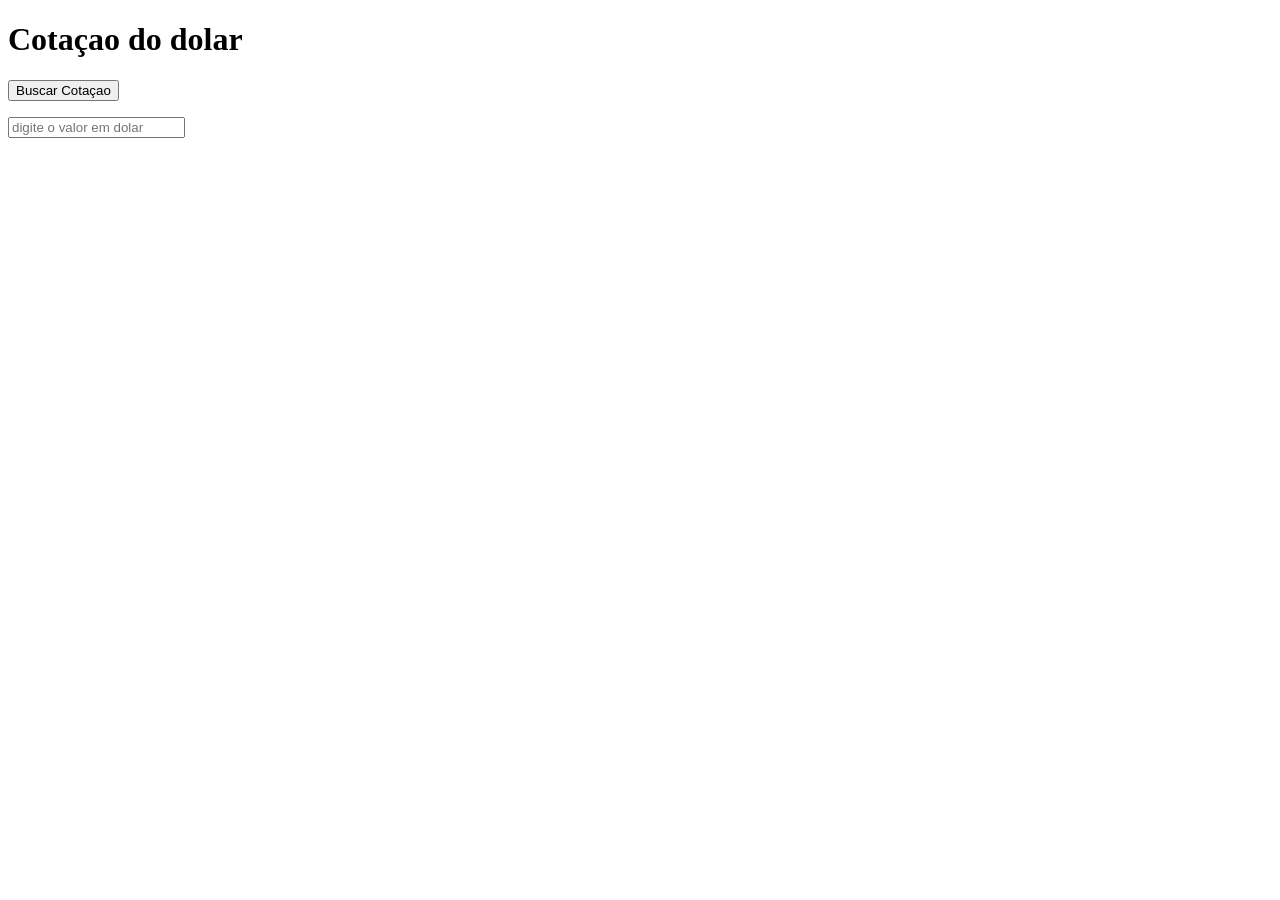
<file: indrocuçao a api/aula01/index.html>
<!DOCTYPE html>
<html lang="pt-br">
<head>
    <meta charset="UTF-8">
    <meta name="viewport" content="width=device-width, initial-scale=1.0">
    <title>Introduçao APi</title>
</head>
<body>
    <h1>Cotaçao do dolar</h1>
    <button id="buscaCotacao">Buscar Cotaçao</button>

    <p id="resultado"></p>

    <input type="text" id="cotacao" placeholder="digite o valor em dolar">
    <script src="./index.js"></script>
</body>
</html>
</file>
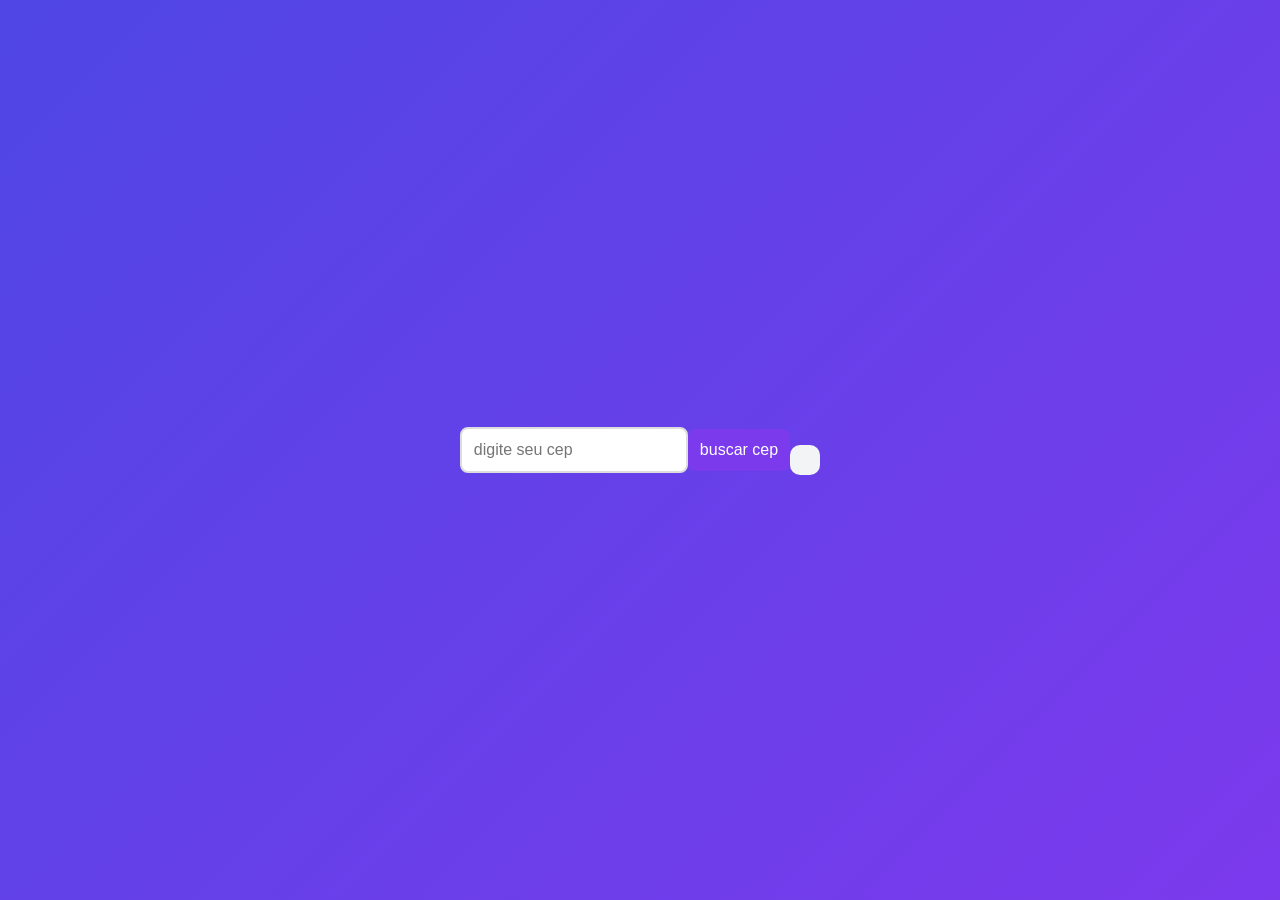
<file: indrocuçao a api/aula01/index2.html>
<!DOCTYPE html>
<html lang="pt-br">
<head>
    <meta charset="UTF-8">
    <meta name="viewport" content="width=device-width, initial-scale=1.0">
    <title>Document</title>
    <link rel="stylesheet" href="./index2.css">
</head>
<body>
    <input type="text" placeholder="digite seu cep"  id="cep">
    <button id="busca-cep">buscar cep</button>
    
    
    <div class="resultado"></div>

    <script src="./index2.js"></script>

</body>
</html>
</file>
<file: indrocuçao a api/aula01/index2.css>
*{
      margin: 0;
      padding: 0;
      box-sizing: border-box;
      font-family: Arial, Helvetica, sans-serif;
    }

    body{
      height: 100vh;
      display: flex;
      justify-content: center;
      align-items: center;
      background: linear-gradient(135deg, #4f46e5, #7c3aed);
    }

    .container{
      width: 350px;
      background: white;
      padding: 30px;
      border-radius: 15px;
      box-shadow: 0 10px 25px rgba(0,0,0,0.2);
      text-align: center;
    }

    .container h1{
      margin-bottom: 20px;
      color: #333;
    }

    .input-group{
      display: flex;
      flex-direction: column;
      gap: 15px;
    }

    input{
      padding: 12px;
      border: 2px solid #ddd;
      border-radius: 8px;
      font-size: 16px;
      outline: none;
      transition: 0.3s;
    }

    input:focus{
      border-color: #7c3aed;
    }

    button{
      padding: 12px;
      border: none;
      border-radius: 8px;
      background: #7c3aed;
      color: white;
      font-size: 16px;
      cursor: pointer;
      transition: 0.3s;
    }

    button:hover{
      background: #5b21b6;
    }

    .resultado{
      margin-top: 20px;
      text-align: left;
      background: #f3f4f6;
      padding: 15px;
      border-radius: 10px;
      color: #333;
    }

    .resultado p{
      margin-bottom: 10px;
      font-size: 15px;
    }
</file>
